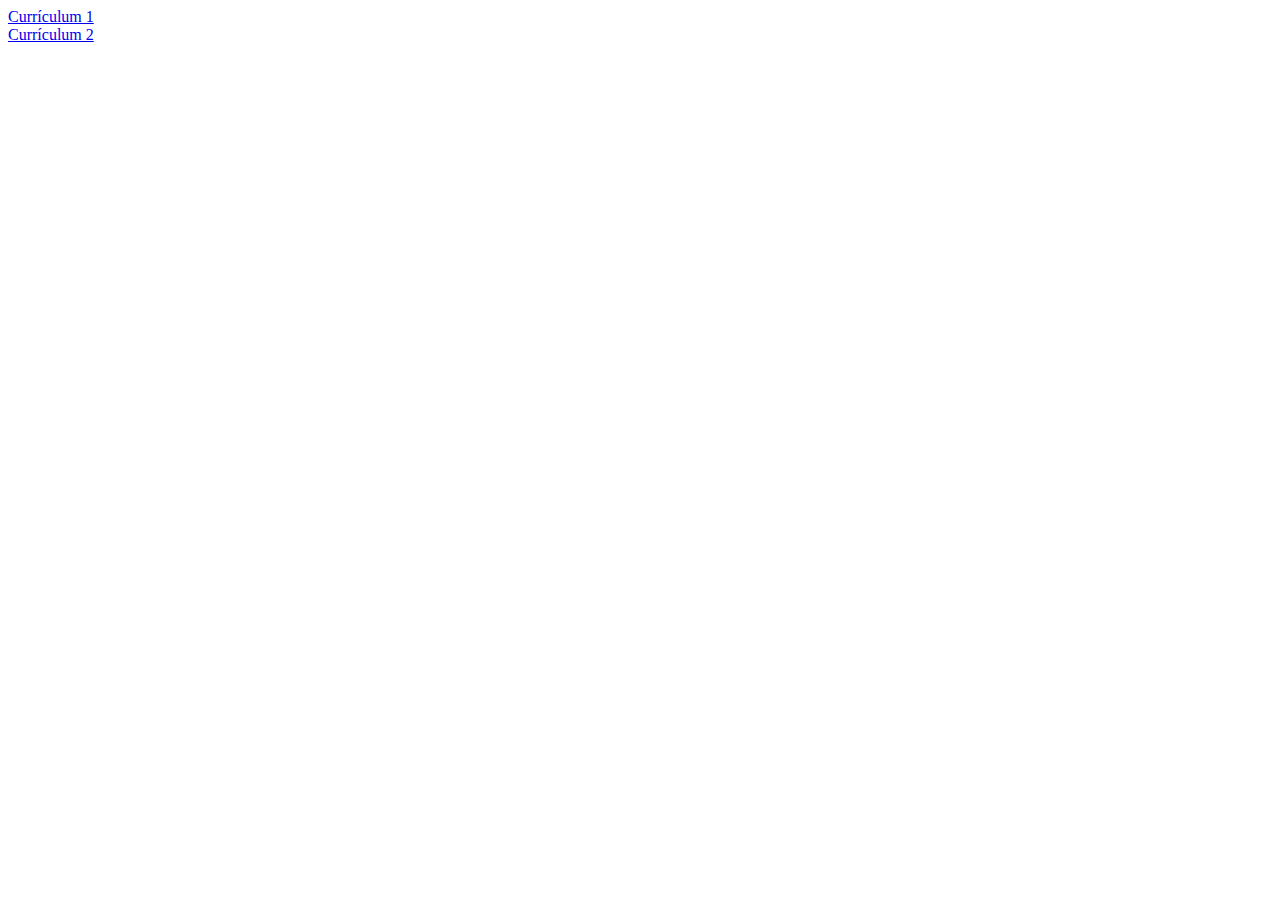
<file: index.html>
<!DOCTYPE html>
<html lang="en">
<head>
    <meta charset="UTF-8">
    <meta name="viewport" content="width=device-width, initial-scale=1.0">
    <title>Document</title>
</head>
<body>
    <a href="curriculum1.html">Currículum 1</a><br>
    <a href="curriculum2.html">Currículum 2</a>
</body>
</html>
</file>
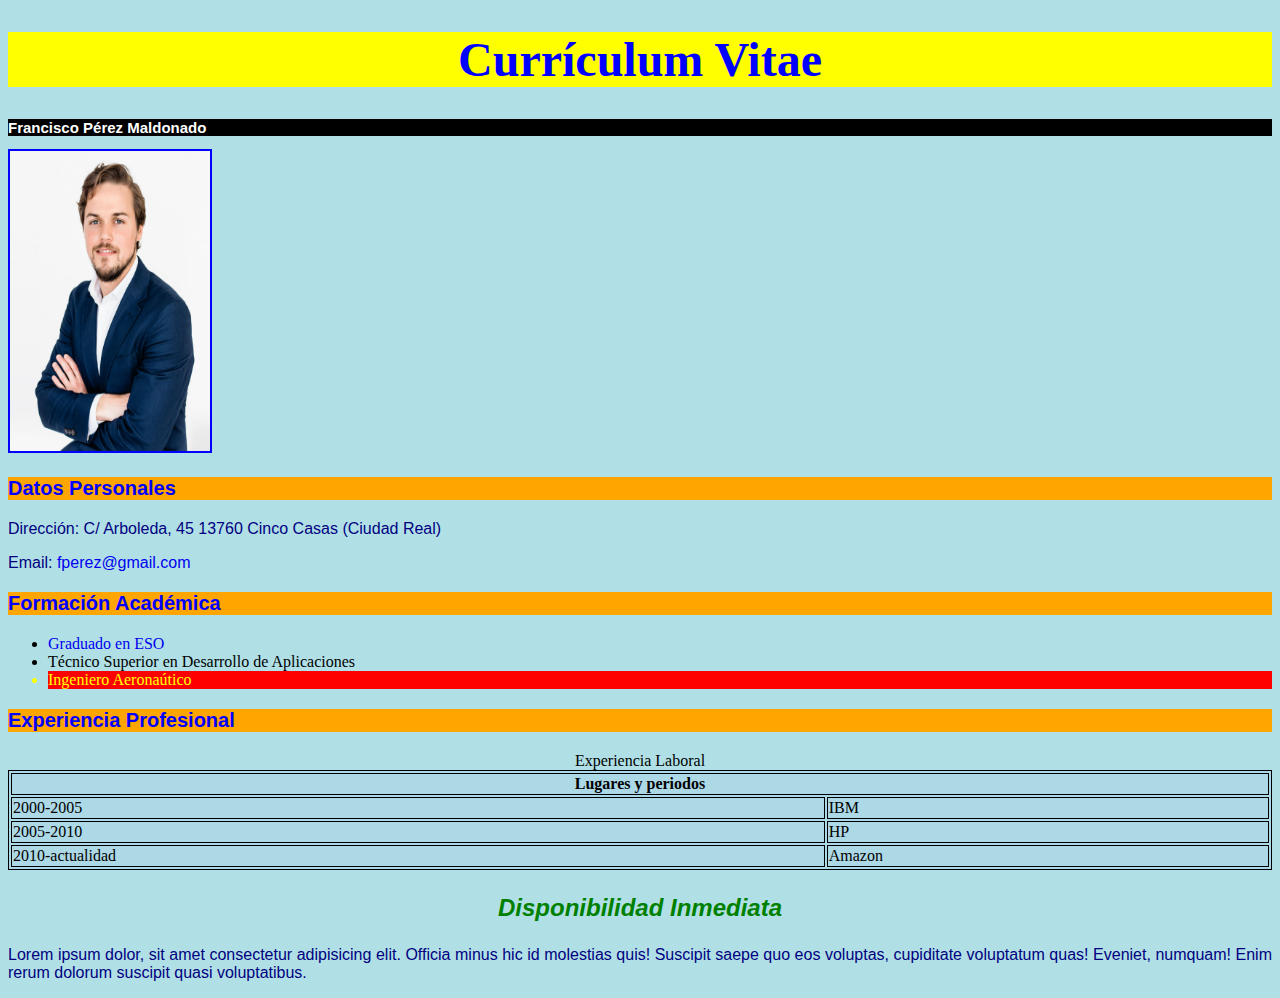
<file: curriculum1.html>
<!DOCTYPE html>
<html lang="en">
<head>
    <meta charset="UTF-8">
    <meta name="viewport" content="width=device-width, initial-scale=1.0">
    <title>Currículum</title>
    <link rel="stylesheet" type="text/css" href="estilo1.css">
    <style>
        table, th, td{border: 1px solid black;}
    </style>
</head>
<body>
    <h1>Currículum Vitae</h1>
    <h2>Francisco Pérez Maldonado</h2>
    <img src="Foto.jpg" alt="Foto corporativa" width="100px" id="retrato">

    <h3>Datos Personales</h3>
    <p>
        Dirección: C/ Arboleda, 45 13760 Cinco Casas (Ciudad Real)
    </p>
    <p>
        Email:
        <a href="https://www.gmail.com">fperez@gmail.com</a> 
    </p>
    <h3>Formación Académica</h3>
    <p>
        <ul>
            <li>
                <a href="https://www.iesjuanbosco.es">Graduado en ESO</a>
            </li>
            <li>Técnico Superior en Desarrollo de Aplicaciones</li>
            <li class="importante">Ingeniero Aeronaútico</li>
        </ul>
    </p>

    <h3>Experiencia Profesional</h3>
    <p>
        <table style="width: 100%;">
            <legend style="text-align: center;">Experiencia Laboral</legend>
            <tr>
                <th colspan="2">Lugares y periodos</th>
            </tr>

            <tr>
                <td>2000-2005</td>
                <td>IBM</td>
            </tr>

            <tr>
                <td>2005-2010</td>
                <td>HP</td>
            </tr>

            <tr>
                <td>2010-actualidad</td>
                <td>Amazon</td>
            </tr>
        </table>
    </p>

    <p class="titulo-grande">Disponibilidad Inmediata</p>
    <p>Lorem ipsum dolor, sit amet consectetur adipisicing elit. Officia minus hic id molestias quis! Suscipit saepe quo eos voluptas, cupiditate voluptatum quas! Eveniet, numquam! Enim rerum dolorum suscipit quasi voluptatibus.</p>
</body>
</html>
</file>
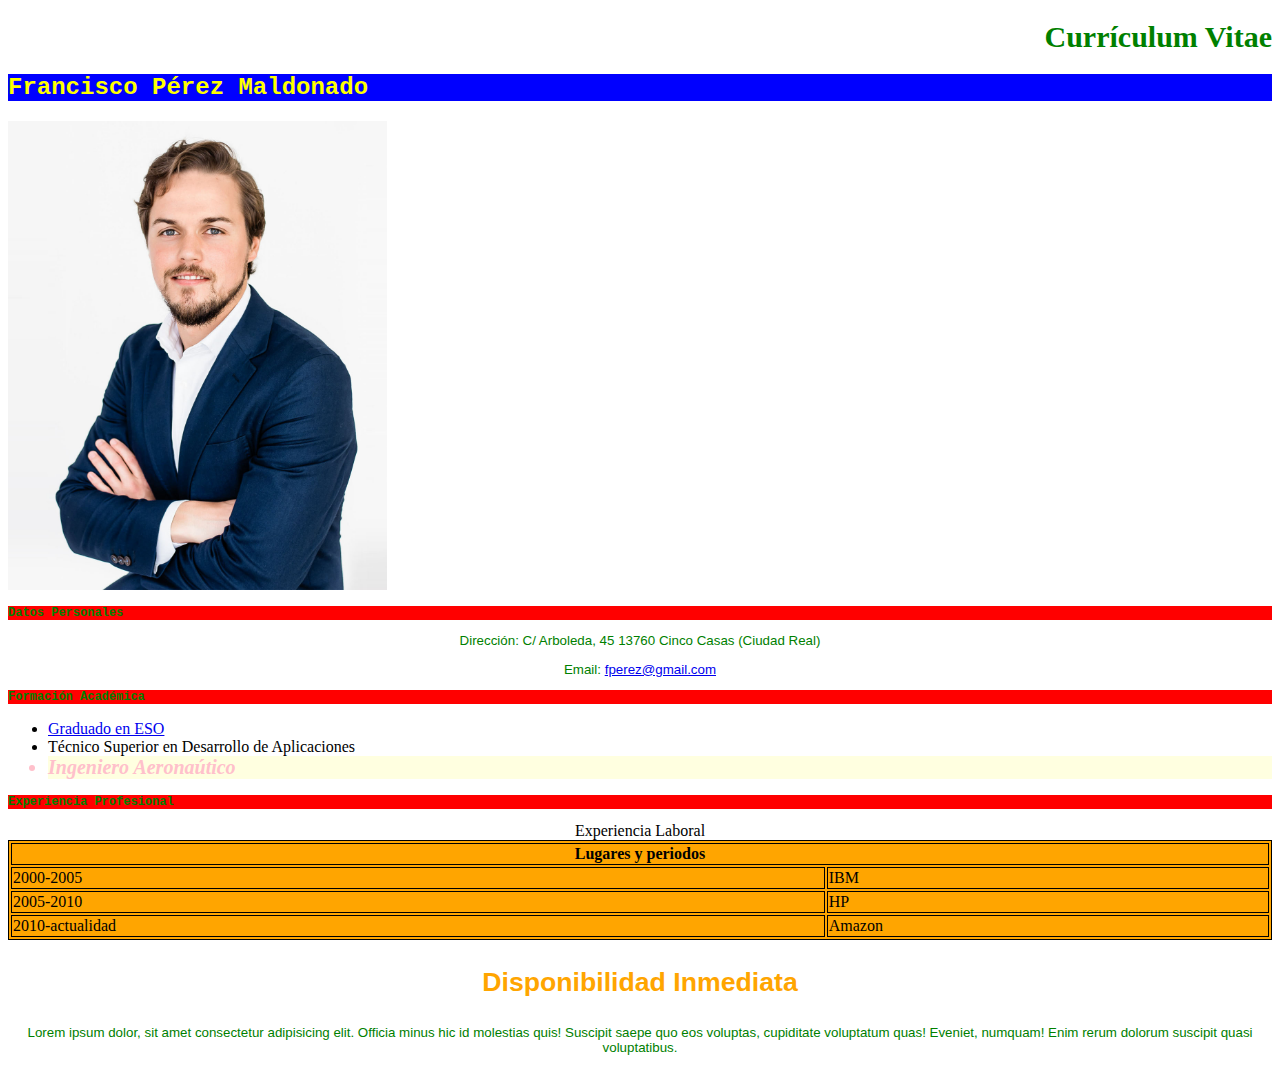
<file: curriculum2.html>
<!DOCTYPE html>
<html lang="en">
<head>
    <meta charset="UTF-8">
    <meta name="viewport" content="width=device-width, initial-scale=1.0">
    <title>Currículum</title>
    <link rel="stylesheet" type="text/css" href="estilo2.css">
    <style>
        table, th, td{border: 1px solid black;}
    </style>
</head>
<body>
    <h1>Currículum Vitae</h1>
    <h2>Francisco Pérez Maldonado</h2>
    <img src="Foto.jpg" alt="Foto corporativa" width="100px" id="retrato">

    <h3>Datos Personales</h3>
    <p>
        Dirección: C/ Arboleda, 45 13760 Cinco Casas (Ciudad Real)
    </p>
    <p>
        Email:
        <a href="https://www.gmail.com">fperez@gmail.com</a> 
    </p>
    <h3>Formación Académica</h3>
    <p>
        <ul>
            <li>
                <a href="https://www.iesjuanbosco.es">Graduado en ESO</a>
            </li>
            <li>Técnico Superior en Desarrollo de Aplicaciones</li>
            <li class="importante">Ingeniero Aeronaútico</li>
        </ul>
    </p>

    <h3>Experiencia Profesional</h3>
    <p>
        <table style="width: 100%;">
            <legend style="text-align: center;">Experiencia Laboral</legend>
            <tr>
                <th colspan="2">Lugares y periodos</th>
            </tr>

            <tr>
                <td>2000-2005</td>
                <td>IBM</td>
            </tr>

            <tr>
                <td>2005-2010</td>
                <td>HP</td>
            </tr>

            <tr>
                <td>2010-actualidad</td>
                <td>Amazon</td>
            </tr>
        </table>
    </p>

    <p class="titulo-grande">Disponibilidad Inmediata</p>
    <p>Lorem ipsum dolor, sit amet consectetur adipisicing elit. Officia minus hic id molestias quis! Suscipit saepe quo eos voluptas, cupiditate voluptatum quas! Eveniet, numquam! Enim rerum dolorum suscipit quasi voluptatibus.</p>
</body>
</html>
</file>
<file: estilo1.css>
h1{
    color: blue;
    background-color: yellow;
    font-family: 'Times New Roman', Times, serif;
    font-weight: bold;
    font-size: 3em;
    text-align: center;
}

p{
    font-family: Verdana, Geneva, Tahoma, sans-serif;
    font-size: 12pt;
    text-align: justify;
    color: navy;
}

body{
    background-color: powderblue;
}

h2{
    color: white;
    background-color: black;
    font-family: Arial, Helvetica, sans-serif;
    font-size: 15px ;
}

h3{
    color: blue;
    background-color: orange;
    font-family: Verdana, Geneva, Tahoma, sans-serif;
    font-size: 20px;
}

table, th, td{
    background-color: lightblue;
    border: 2px dotted blue;
}

a{
    text-decoration: none;
}

.importante{
    background-color: red;
    color: yellow;
}

.titulo-grande{
    font-weight: bold;
    font-size: 18pt;
    font-style: italic;
    color: green;
    text-align: center;
}

#retrato{
    width: 200px;
    height: 300px;
    border: 2px solid blue;
}
</file>
<file: estilo2.css>
h1{
    color: green;
    font-weight: bold;
    font-size: 30px;
    text-align: right;
}

p{
    color: green;
    font-family: Arial, Helvetica, sans-serif;
    font-size: 10pt;
    text-align: center;
}

h2{
    color: yellow;
    background-color: blue;
    font-family: 'Courier New', Courier, monospace;
}

h3{
    color: green;
    background-color: red;
    font-family: 'Courier New', Courier, monospace;
    font-size: 12px;
}

table, th, td{
    background-color: orange;
    border: 2px solid red;
}

.importante{
    color: pink;
    background-color: lightyellow;
    font-size: 15pt;
    font-weight: bold;
    font-style: italic;
}

.titulo-grande{
    font-weight: bold;
    font-size: 20pt;
    color: orange;
}

#retrato{
    width: 30%;
}
</file>
